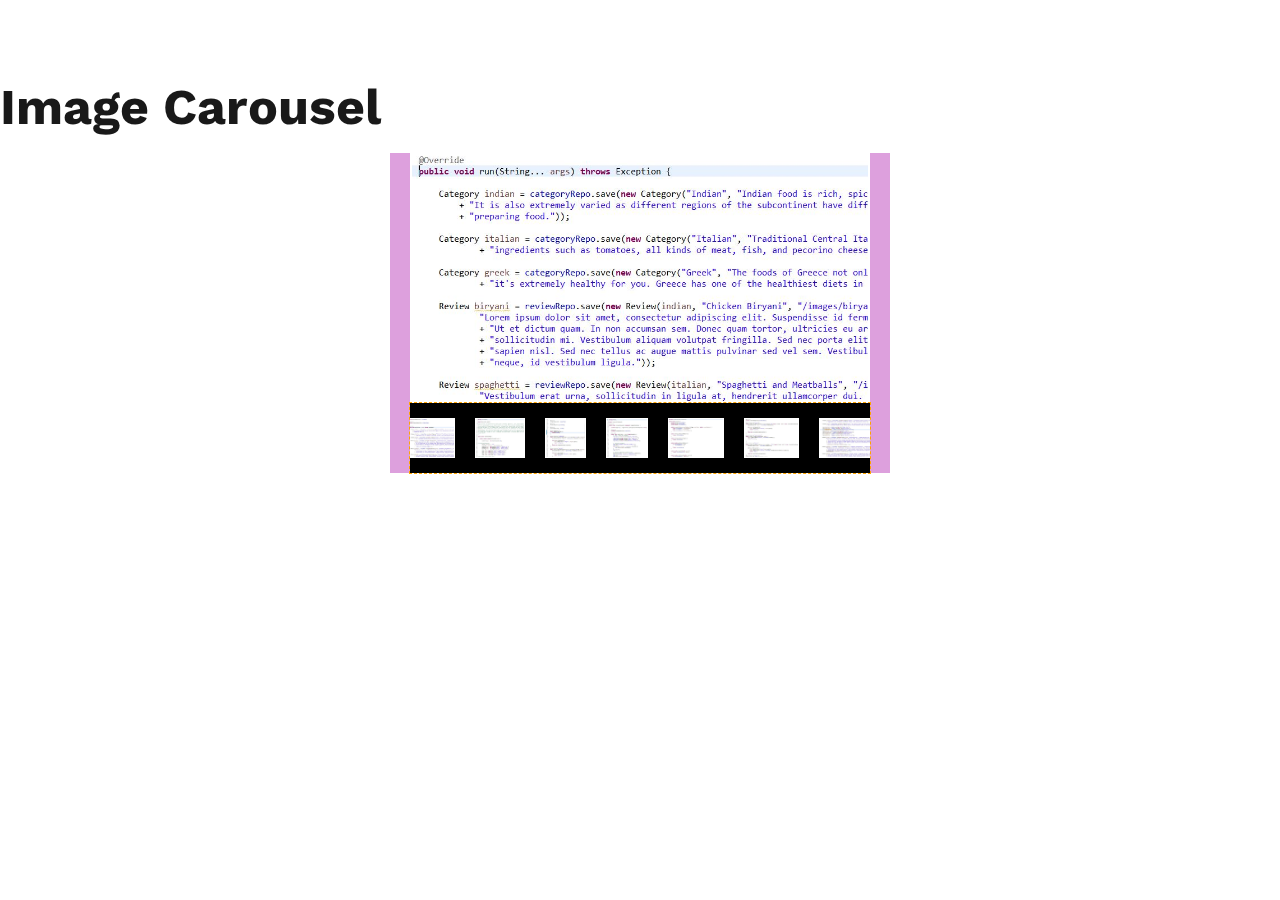
<file: carousel.html>
<!DOCTYPE html>
<html lang="en">
<head>
    <meta charset="UTF-8">
    <meta name="viewport" content="width=device-width, initial-scale=1.0">
    <meta http-equiv="X-UA-Compatible" content="ie=edge">
    <link rel="stylesheet" type="text/css" href="style.css">
    <title>Image Carousel</title>
</head>
<body>
      <h1>Image Carousel</h1>
    
      <div class="carousel">
        <div class="prev"></div>
        <div class="next"></div>
        <div class="view"></div>
        <div class="imgs"></div>
      </div>
      
      <script src="carouselscript.js"></script>
    
</body>
</html>
</file>
<file: style.css>
@import url('https://fonts.googleapis.com/css?family=Work+Sans:300,600');
* {
    font-family: 'Work Sans', sans-serif;
    line-height: 1.5em;
    box-sizing: border-box;
    margin: 0;
    padding: 0;
}

:root {
    --beige: rgba(245,245,220, 0.7);
    --red: rgba(255, 233, 232, 0.4);
    --black: rgba(25, 25, 25, 1);
    --blue: rgb(0, 119, 181);
    --green: rgb(143,188,143, 1);
    --pink: rgba(170, 0, 120, 1);
     
}

.container {
    font-size: 16px;
    margin-top: 1vh;
    overflow-x: hidden;
}

html {
    font-size: 20px;

    margin-top: 3em;
}

h1 {
    font-size: 2.5rem;
    color: var(--black);
    margin: 1vh 0;
}

h2 {
    text-align: center;
    font-size: 2rem;
    margin: 1vh 0;
}

h3 {
    text-align: center;
    vertical-align: text-top;
    font-size: 1.7rem;
}
p {
    margin: 0 0 1rem;
}

header,
main, 
footer {
    margin: 0 auto;
    max-width: 1800px;
    /* max-width: 850px; */
    /* max-width: 1200px for full-screen */
    min-width: 320px;
}
header {
    padding: 2.8em 0;
    background: var(--red);
    color: var(--black);
    display: flex;
    flex-direction: column;
    justify-content: center;
    align-items: center;
}

header img {
    height: 45vh;
    border-radius: 20rem;
    border: blue;
    padding:1px;
    border:2px solid #021a40;
}

header h1 {
    font-size: 3em;
}

header span {
    font-size: 1.7em;
    color: var(--black);
    text-align: center;
}

nav {
    position: fixed;
    top: 0;
    left: 0;
    width: 100%;

    display: flex;
    flex-flow: row;
    justify-content: center;

     background: #333; 
     
}

nav a {
    padding: 0.7em 2em;
    text-decoration: none;
    color: #fff;
}


nav a:hover {
    background: #666;
}

@media screen and (max-width: 750px) {

    nav {
      display: flex;
      flex-flow: column;
    }
    nav a {
      display: none;
    }
    nav::before {
      content: 'SHOW MENU';
      color: #fff;
      background: #000;
      font-weight: bold;
      padding: 0.5em 2em;
    }
    nav.open::before {
      content: 'HIDE MENU';
    }
    nav.open a {
      display: block;
    }
  
    nav ::selection {
      color: inherit;
      background: transparent;
    }
  }

section {
    margin: 1em 0;

    padding-top: 2em;
    min-height: 12em;
    padding-bottom: 1.5em;
    padding-left: 2 em;
}

section > p {
    /* margin: 1em 0; */
    text-align: center;
}

section ul {
    padding-left: 1.5em;
}

main {
    min-height: 100vh;
}

main section:nth-child(odd) {
    background: var(--beige);
}

main section:nth-child(even) {
    background: var(--red);
}

section > * {
    max-width: 850px;
    margin: 1em auto;
}

/* #aboutMe {
    background: var(--beige);
} */
.Skill-List {
    display: grid;
    text-align: center;
    padding: 2rem;
}

.Skill-List u {
    list-style-type: none;
}

#projects {
    display: grid;
    grid-template-columns: repeat(3, 1fr);
    grid-column-gap: 1em;
  }
  
  #projects span {
    display: block;
  }

  .project {
      display: flex;
      flex-direction: column;
  }
  
  .projectButtonDiv {
    background: var(--red);
    text-align: center;
    padding: 1em;
    padding-bottom: 10%;
    height: 15em;
    border-radius:1vw;
    color: #fff;
    position: relative;
    display: flex;
    flex-direction: column;
    justify-content: center;
    align-items: center;
    /* flex-wrap: wrap; */
  
    /* overflow: hidden; */
    cursor: pointer;
  }
 
  .projectButtonDiv:hover {
    background: #333;
    /* background-size: cover; */   
  }
  
  #projects * {
    transition: 0.5s;
  }
  
  .projectButtonDiv h3,
  .projectButtonDiv span,
    .gitlink {
    position: absolute;
    opacity: 0;
    /* display: block; */
  }

  
  .projectButtonDiv h3 {
    top: -2em;
   
    font-size: 1.5em;
  }

  .projectButtonDiv span {
    /* display: block; */
    top: 0.7em;
  }
  /* #projects article button { */
    .gitlink { 
    bottom: -2em;
    border-radius: 2em;
    background: var(--green);
  }

 .showDetails {
    display: block;
}
  /* .showDetails p {
      display: block;
      bottom: -2em;
  } */

 .gitlink a {
    text-decoration: none;
    font-weight: bold;
    /* background: var(--green); */
}
  
  .projectButtonDiv:hover h3 {
    opacity: 1;
    top: 1em;
  }
  .projectButtonDiv:hover span {
    opacity: 1;
    top: 3em;
  }
  .projectButtonDiv:hover .gitlink {
    opacity: 1;
    bottom: 1em;
  }

  .gitlink a:visited
{
   color: #161413;
   text-decoration: none;
   font-weight: bold;
}

.projectButtonDiv:hover img {
    opacity: 0.3;
    background: #161413;
}

.projectButtonDiv img {
  display: block;
  width: 100%;
  border: 1px solid #333;
  height: 120%;
  image-rendering: auto;
  image-rendering: crisp-edges;
  image-rendering: pixelated;
}

.showDetails {
    display: none;
    margin-block-end: 1.4em;
}

@media screen and (max-width: 500px) {
    #projects {
      grid-template-columns: 1fr;
      grid-row-gap: 1em;
      
      width: 60vw;
      min-width: 22em;
      margin: 1em auto;
    }
   
    .showDetails {
        display: block;
    }
    
    .projectDetailsDiv p {
        display: none;
    }

    .projectDetailsDiv.expanded p {
        display: block;
    }
}
  
  @media screen and (max-width: 25em) {
    #projects {
      width: auto;
      min-width: unset;
    }
  }

.contactSection {
    display: flex;
    flex-direction: column;
    align-items: center;
    margin-bottom: -1em;
}

#contactMe ul span{
    color: var(--black);
}
#contactMe li,
#contactMe a{
    color: var(--blue);
    text-decoration: none;
}
/* footer {
    margin-top: 2em;
    margin-bottom: 2em;
    background: #666;
    color: #fff;
    padding: 1 em 0;
    text-align: center;
} */
#footer {
    margin-top: 2em;
    margin-bottom: 2em;
    background: #666;
    color: #fff;
    padding: 2em 0;
    text-align: center;
}

#footer  p  a {
    padding-bottom: 40px;
    color: var(--beige);
    font-size: 20px;
    font-style: inherit;
    text-decoration: none;
}

#footer p {
    text-align: center; 
    /* display: flex; */
}

.social-links {
    list-style:none;
    margin:0;
    padding:0;
    margin-bottom:30px;
    text-align: center;
    justify-content: center;
}

.social-links li{
    display:inline-block;
    margin:0 5px;
    border-radius:3px;
    box-shadow:0 4px 0 transparent;
    -webkit-transition:all .3s ease-out;
    transition:all .3s ease-out;
}

.social-links li a {
    display:block;
    color:#fff;
    font-size:21px;
    width:50px;
    height:50px;
    line-height:50px;
    text-align:center;
    background: var(--black);
    border-radius:50%;
    -webkit-transition:all .3s ease-out;
    transition:all .3s ease-out;
}

.social-links li a:hover {
    color:#fff;
    background: var(--pink);
}

.social-links li a:active {
    color:#fff;
    background: var(--pink);
}

#modal {
    display: none;
    position: fixed;
    top: 0;
    left: 0;
    width: 100vw;
    height: 100vh;
    flex-direction: column;
    align-items: center;
    text-align: center;
    justify-content: center;
    font-size: 60px;


    background: rgba(250, 250, 250, 0.5);
}

#modal.show {
    display: flex;
    /* align-items: center;
    justify-content: center; */
}

#modal > div {
    background: #4322;
    border: 3px solid #777;
    width: 600px;
    height: 65px;
    border-radius: 0;
    transition: 0.3s;
}

#clickMe {
    display: block;
    margin: 0 auto;
    padding: 15px 32px;
}

 /* main.open-modal {
    overflow: hidden;
  }  */
  
  #open-modal {
      display: block;
      margin: 0 auto;
      padding: 20px 35px;
      box-shadow: 0px 0 px 20px #333 inset;
      filter: drop-shadow(0 0mm 0.7mm rgb(160, 0, 210));
  }

  #modal-screen {
    z-index: 5;
 
    display: none;
    position: fixed;
    width: 100vw;
    height: 100vh;
    background: rgba(0,0,0, 0.7);
    top: 0;
    left: 0;
    overflow-y: scroll;
    /* justify-content: center; */
    /* align-items: center; */
  }
  
  body.modal-open {
      overflow: hidden;
  }

  body.modal-open #modal-screen {
    display: flex;
  }
  
  #modal-box {
    color: black;
    background: white;
    border: 2px solid blanchedalmond;
    margin: 5rem;
    margin: auto;
  
    min-width: 300px;
    max-width: 800px;
    width: 80vw;
  
    border-radius: 5px;
    padding: 1rem;
    box-shadow: 0 0 15px 5px black;
  }
  
  #modal-box h2 {
    display: flex;
    justify-content: space-between;
    margin-bottom: 1rem;
  }

  #close-modal {
      border: 3px solid rgba(255, 233, 232, 0.4);
      border-radius: 5px;
      width: 2rem;
      height: 2rem;
      display: flex;
      justify-content: center;
      font-size: 1.2rem;
  }
  .interestGrid {
      display: grid;
      grid-column-gap: 2px;
      justify-content: space-evenly;
      align-items: center;
      background: var(blue);
      grid-template-columns: 1fr 1fr;
      grid-gap: 1rem;
  }

  .interestGrid img {
      max-width: 90%;
      object-fit: cover;
      width: 100%;
      height: 15rem;
      display: block;
  }

  .grid-item1, 
  .grid-item2,
  .grid-item3 {
    display: flex;
    justify-content: center;
    align-items: center;
    flex-direction: column;
  }

  .grid-item3 {
    grid-column: 1 / 3;
  }

  .grid-item3 img {
      width: 90%;
  }

  .carousel {
    background: black;
    width: 500px;
    height: 320px;
    margin: 0 auto;
  
    display: grid;
    grid-template-columns: 20px 1fr 20px;
    grid-template-rows: 250px 70px;
  }
  
  .carousel .prev {
    background: plum;
    color: white;
  
    /* row-start / col-start / row-end / col-end */
    grid-area: 1 / 1 / 3 / 2;
  }
  
  .carousel .next {
    background:plum;
    color: white;
  
    /* row-start / col-start / row-end / col-end */
    grid-area: 1 / 3 / 3 / 4;
  }
  
  .carousel .view {
    background: grey;
    border: 2px solid white;
  
    /* row-start / col-start / row-end / col-end */
    grid-area: 1 / 2 / 2 / 3;
  
    display: flex;
    flex-direction: column;
    justify-content: center;
    overflow: hidden;
  }
  
  .carousel .view img {
    width: 100%;
  }
  
  .carousel .imgs {
    outline: 1px dashed orange;
  
    /* row-start / col-start / row-end / col-end */
    grid-area: 2 / 2 / 3 / 3;
  
    display: flex;
    flex-direction: row;
    justify-content: center;
    align-items: center;
  
    overflow-x: scroll;
  }
  
  .carousel .imgs img {
    height: 40px;
    border: 1px solid white;
    margin: 0 10px;
  }
  
  @media screen and (max-width: 545px) {
      .carousel {
          width: 90%;
      }
  }
</file>
